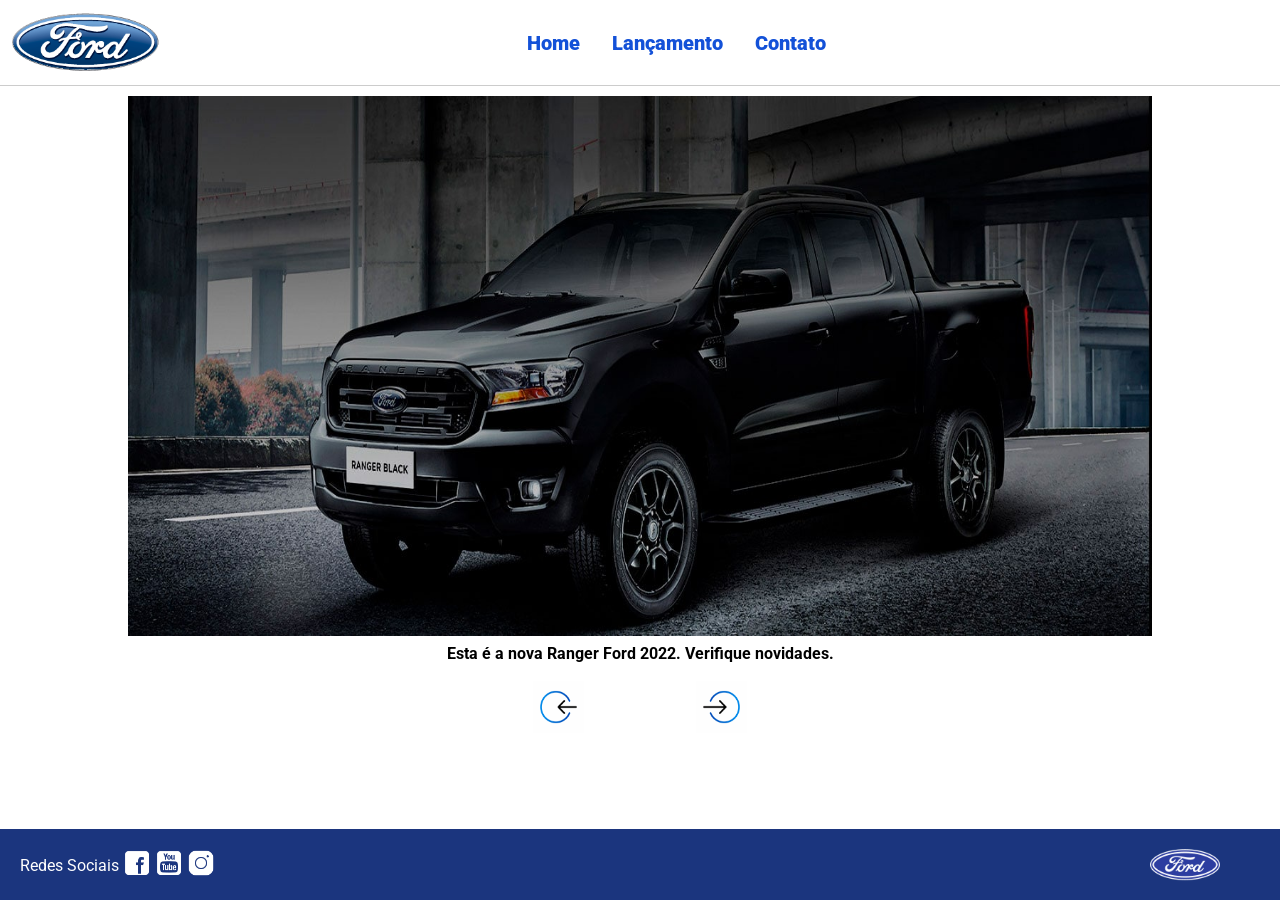
<file: index.html>
<!doctype html>
<html lang="pt-br">
  <head>
    <meta charset="UTF-8" />
    <meta http-equiv="X-UA-Compatible" content="IE=edge" />
    <meta name="viewport" content="width=device-width, initial-scale=1.0" />
    <title>Ford</title>
    <link href="css/reset.css" rel="stylesheet" />
    <link href="css/style.css" rel="stylesheet" />
    <script src="js/carousel.js"></script>
  </head>
  <body>
    <header>
      <div>
        <img src="img/logo-ford-256.png" width="150" class="logo" />
      </div>
      <nav>
        <ul>
          <li>
            <a href="index.html">Home</a>
          </li>
          <li>
            <a href="lancamento.html">Lançamento</a>
          </li>
          <li>
            <a href="contato.html">Contato</a>
          </li>
        </ul>
      </nav>
    </header>
    <main>
      <div id="carousel">
        <img id="carousel-img" src=""> <!--Criado apenas para efeito de transição das imagens do carrossel-->
      </div>
      <div id="carousel-title"></div>
      <div id="container-btn-carrossel">
        <button class="botao-carrossel" id="img-anterior">
          <img
            class="iconBtn"
            src="img/gif_btn_esquerda.gif"
            alt="gif-anterior-imagem"
          />
        </button>
        <button class="botao-carrossel" id="img-proximo">
          <img
            class="iconBtn"
            src="img/gif_btn_direita.gif"
            alt="gif-proxima-imagem"
          />
        </button>
      </div>
      <script>
        //insert each image on carousel
        carouselArr.push(
          new Carousel(
            "imagem_1.jpg",
            "Esta é a nova Ranger Ford 2022. Verifique novidades.",
            "lancamento.html",
          ),
        );
        carouselArr.push(
          new Carousel("imagem_2.jpg", "Ford a nossa história", "#"),
        );
        carouselArr.push(
          new Carousel(
            "imagem_3.jpg",
            "Nova Ford Bronco Sport 2022",
            "lancamento.html",
          ),
        );
        Carousel.Start(carouselArr);
      </script>
    </main>
    <footer>
      <nav id="social">
        <ul>
          <li><span class="redesociais">Redes Sociais</span></li>
          <li>
            <a href="#" title="Facebook"><img src="img/facebook-50.png" /></a>
          </li>
          <li>
            <a href="#" title="YouTube"
              ><img src="img/youtube-squared-50.png"
            /></a>
          </li>
          <li>
            <a href="#" title="Instagram"
              ><img src="img/instagram-logo-50.png"
            /></a>
          </li>
        </ul>
      </nav>
      <div>
        <img src="img/ford-96.png" width="70" />
      </div>
    </footer>
  </body>
</html>
</file>
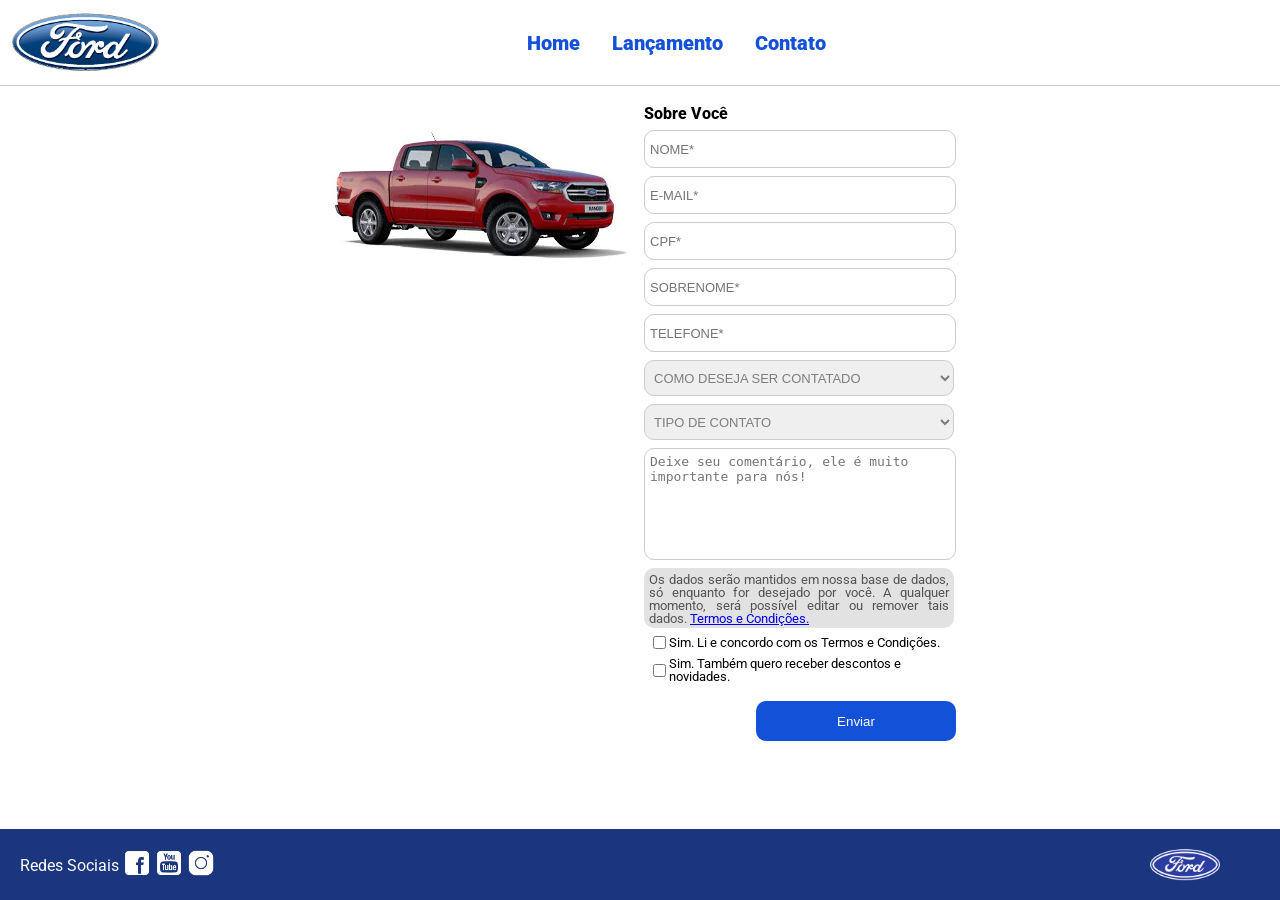
<file: contato.html>
<!doctype html>
<html lang="pt-br">
  <head>
    <meta charset="UTF-8" />
    <meta http-equiv="X-UA-Compatible" content="IE=edge" />
    <meta name="viewport" content="width=device-width, initial-scale=1.0" />
    <title>Ford</title>
    <link href="css/reset.css" rel="stylesheet" />
    <link href="css/style.css" rel="stylesheet" />
    <link href="css/form.css" rel="stylesheet" />
    <script src="js/form.js"></script>
  </head>
  <body>
    <header>
      <div>
        <img src="img/logo-ford-256.png" width="150" class="logo" />
      </div>
      <nav>
        <ul>
          <li>
            <a href="index.html">Home</a>
          </li>
          <li>
            <a href="lancamento.html">Lançamento</a>
          </li>
          <li>
            <a href="contato.html">Contato</a>
          </li>
        </ul>
      </nav>
    </header>
    <main>
      <div class="forms">
        <div>
          <img src="img/xls 2.2 diesel.jpg" />
        </div>
        <div>
          <h2 class="titulo">Sobre Você</h2>
          <form onsubmit="return Post(this);">
            <input
              id="nomeid"
              type="text"
              name="nome"
              placeholder="NOME*"
              class="fordform"
              required
            />
            <input
              type="text"
              name="email"
              placeholder="E-MAIL*"
              class="fordform"
              required
            />
            <input
              type="text"
              name="cpf"
              placeholder="CPF*"
              class="fordform"
              required
            />
            <input
              type="text"
              name="sobrenome"
              placeholder="SOBRENOME*"
              class="fordform"
              required
            />
            <input
              type="text"
              name="telefone"
              placeholder="TELEFONE*"
              class="fordform"
              required
            />
            <select name="contato" class="fordform" required>
              <option selected>COMO DESEJA SER CONTATADO</option>
              <option>TELEFONE</option>
              <option>E-MAIL</option>
            </select>
            <select name="tipo-contato" class="fordform" required>
              <option selected>TIPO DE CONTATO</option>
              <option>ELOGIO</option>
              <option>RECLAMAÇÃO</option>
              <option>SOLICITAÇÃO</option>
            </select>
            <textarea
              class="fordform"
              name="caixa-texto"
              placeholder="Deixe seu comentário, ele é muito importante para nós!"
              id="caixa-texto"
            ></textarea>
            <span class="fordform text-termos">
              <p>
                Os dados serão mantidos em nossa base de dados, só enquanto for
                desejado por você. A qualquer momento, será possível editar ou
                remover tais dados.
                <a
                  href="https://www.ford.com.br/politica-de-privacidade/"
                  target="_blank"
                  >Termos e Condições.</a
                >
              </p>
            </span>
            <div class="check-container">
              <span class="fordform termos">
                <input
                  class="checkbox-termos"
                  type="checkbox"
                  required
                  oninvalid="
                    this.setCustomValidity(
                      `Leia os termos e condições! Caso concorde, marque aqui para continuar!`,
                    )
                  "
                  oninput="this.setCustomValidity(``)"
                />
                <p>Sim. Li e concordo com os Termos e Condições.</p>
              </span>
              <span class="fordform termos" id="check-novidades">
                <input class="checkbox-termos" type="checkbox" />
                <p>Sim. Também quero receber descontos e novidades.</p>
              </span>
            </div>
            <button type="submit">Enviar</button>
          </form>
        </div>
      </div>
    </main>
    <footer>
      <nav id="social">
        <ul>
          <li><span class="redesociais">Redes Sociais</span></li>
          <li>
            <a href="#" title="Facebook"><img src="img/facebook-50.png" /></a>
          </li>
          <li>
            <a href="#" title="YouTube"
              ><img src="img/youtube-squared-50.png"
            /></a>
          </li>
          <li>
            <a href="#" title="Instagram"
              ><img src="img/instagram-logo-50.png"
            /></a>
          </li>
        </ul>
      </nav>
      <div>
        <img src="img/ford-96.png" width="70" />
      </div>
    </footer>
  </body>
</html>
</file>
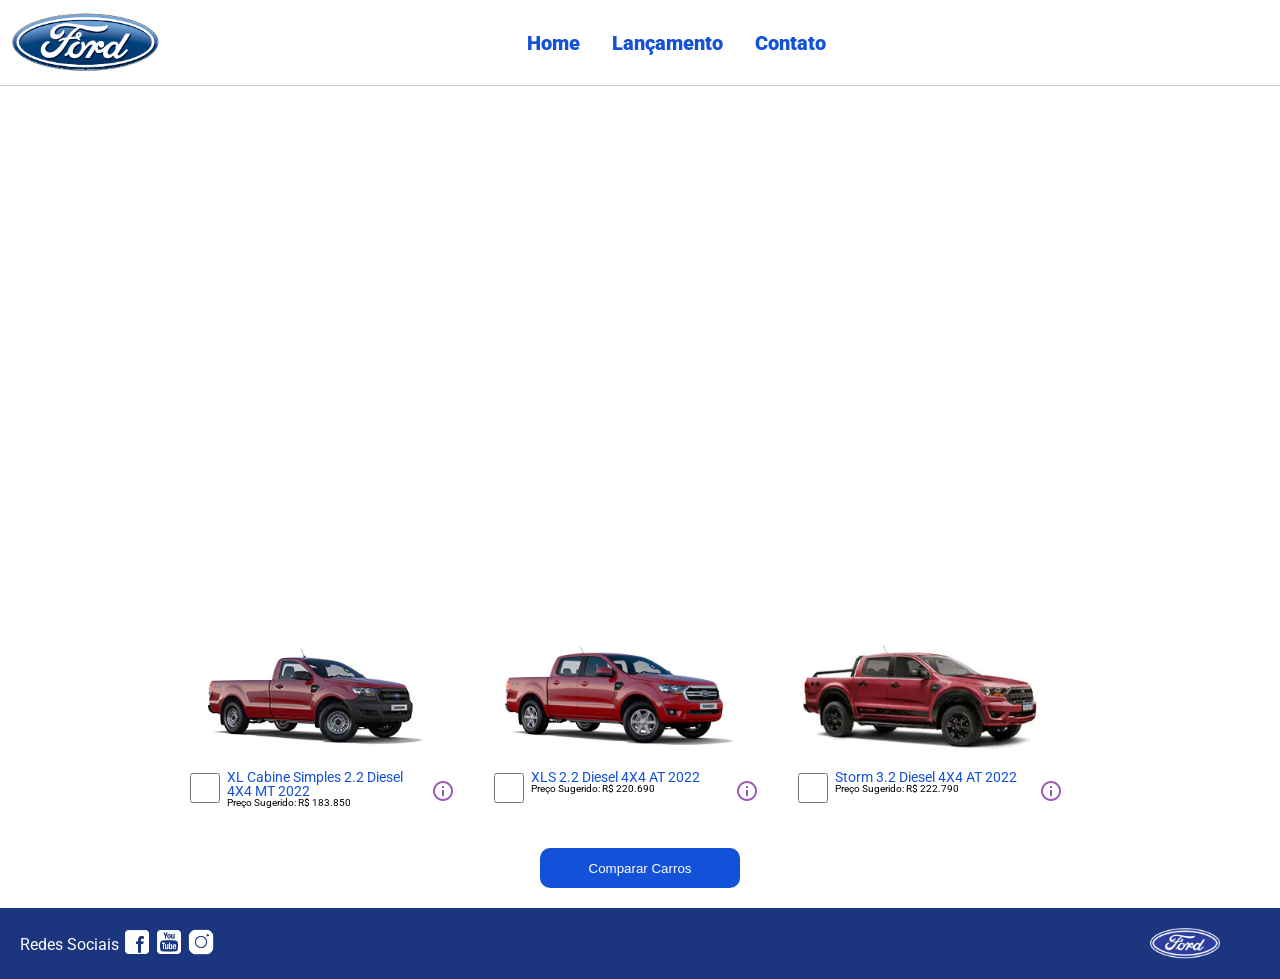
<file: lancamento.html>
<!doctype html>
<html lang="pt-br">
  <head>
    <meta charset="UTF-8" />
    <meta http-equiv="X-UA-Compatible" content="IE=edge" />
    <meta name="viewport" content="width=device-width, initial-scale=1.0" />
    <title>Ford</title>
    <link href="css/reset.css" rel="stylesheet" />
    <link href="css/style.css" rel="stylesheet" />
    <link href="css/lancamento.css" rel="stylesheet" />
    <script src="js/compare.js"></script>
  </head>
  <body>
    <header>
      <div>
        <img src="img/logo-ford-256.png" width="150" class="logo" />
      </div>
      <nav>
        <ul>
          <li>
            <a href="index.html">Home</a>
          </li>
          <li>
            <a href="lancamento.html">Lançamento</a>
          </li>
          <li>
            <a href="contato.html">Contato</a>
          </li>
        </ul>
      </nav>
    </header>
    <main>
      <div>
        <iframe
          style="
            display: block;
            margin-bottom: 30px;
            margin-left: auto;
            margin-right: auto;
            width: 100%;
            height: 500px;
          "
          src="https://www.youtube-nocookie.com/embed/vQsryuNmsL0?controls=0&autoplay=1&modestbranding=0&loop=1&mute=1&rel=0&hd=1"
          title="YouTube video player"
          frameborder="0"
          allow="
            accelerometer;
            autoplay;
            clipboard-write;
            encrypted-media;
            gyroscope;
            picture-in-picture;
          "
          allowfullscreen
        ></iframe>
      </div>
      <div>
        <ul class="modelcars">
          <li>
            <img src="img/XL Cabine.jpg" class="photocar" />
            <div class="infocar">
              <div>
                <input
                  type="checkbox"
                  value="car1"
                  class="checkbox"
                  onchange="
                    SetCarToCompare(
                      this,
                      new Car(
                        'XL Cabine Simples 2.2 Diesel 4X4 MT 2022',
                        183850,
                        511,
                        1821,
                        232,
                        1234,
                        2.2,
                        160,
                        1420,
                        'Aço Estampado 16',
                        'img/XL Cabine.jpg',
                      ),
                    )
                  "
                />
              </div>
              <div class="info">
                <span class="textmodel"
                  >XL Cabine Simples 2.2 Diesel 4X4 MT 2022</span
                >
                <span class="textprice">Preço Sugerido: R$ 183.850</span>
              </div>
              <div>
                <img src="img/info.png" />
              </div>
            </div>
          </li>
          <li>
            <img src="img/xls 2.2 diesel.jpg" class="photocar" />
            <div class="infocar">
              <div>
                <input
                  type="checkbox"
                  value="car1"
                  class="checkbox"
                  onchange="
                    SetCarToCompare(
                      this,
                      new Car(
                        'XLS 2.2 Diesel 4X4 AT 2022',
                        220690,
                        511,
                        1821,
                        232,
                        1076,
                        2.2,
                        160,
                        1180,
                        'Aço Estampado 16',
                        'img/xls 2.2 diesel.jpg',
                      ),
                    )
                  "
                />
              </div>
              <div class="info">
                <span class="textmodel">XLS 2.2 Diesel 4X4 AT 2022</span>
                <span class="textprice">Preço Sugerido: R$ 220.690</span>
              </div>
              <div>
                <img src="img/info.png" />
              </div>
            </div>
          </li>
          <li>
            <img src="img/storm.jpg" class="photocar" />
            <div class="infocar">
              <div>
                <input
                  type="checkbox"
                  value="car1"
                  class="checkbox"
                  onchange="
                    SetCarToCompare(
                      this,
                      new Car(
                        'Storm 3.2 Diesel 4X4 AT 2022',
                        222790,
                        511,
                        1821,
                        232,
                        1040,
                        3.2,
                        200,
                        1180,
                        'Liga Leve 17',
                        'img/storm.jpg',
                      ),
                    )
                  "
                />
              </div>
              <div class="info">
                <span class="textmodel">Storm 3.2 Diesel 4X4 AT 2022</span>
                <span class="textprice">Preço Sugerido: R$ 222.790</span>
              </div>
              <div>
                <img src="img/info.png" />
              </div>
            </div>
          </li>
        </ul>
      </div>
      <div style="text-align: center; padding-bottom: 20px">
        <button
          type="button"
          style="height: 40px; width: 200px"
          onclick="ShowCompare()"
        >
          Comparar Carros
        </button>
      </div>
    </main>
    <footer>
      <nav id="social">
        <ul>
          <li><span class="redesociais">Redes Sociais</span></li>
          <li>
            <a href="#" title="Facebook"><img src="img/facebook-50.png" /></a>
          </li>
          <li>
            <a href="#" title="YouTube"
              ><img src="img/youtube-squared-50.png"
            /></a>
          </li>
          <li>
            <a href="#" title="Instagram"
              ><img src="img/instagram-logo-50.png"
            /></a>
          </li>
        </ul>
      </nav>
      <div>
        <img src="img/ford-96.png" width="70" />
      </div>
    </footer>
    <div id="compare">
      <table>
        <tbody>
          <tr>
            <td>&nbsp;</td>
            <td id="compare_image_0"></td>
            <td id="compare_image_1"></td>
          </tr>
          <tr>
            <td>Modelo</td>
            <td id="compare_modelo_0"></td>
            <td id="compare_modelo_1"></td>
          </tr>
          <tr>
            <td>Altura da ca&ccedil;amba (mm)</td>
            <td id="compare_alturacacamba_0"></td>
            <td id="compare_alturacacamba_1"></td>
          </tr>
          <tr>
            <td>Altura do ve&iacute;culo (mm)</td>
            <td id="compare_alturaveiculo_0"></td>
            <td id="compare_alturaveiculo_1"></td>
          </tr>
          <tr>
            <td>Altura livre do solo (mm)</td>
            <td id="compare_alturasolo_0"></td>
            <td id="compare_alturasolo_1"></td>
          </tr>
          <tr>
            <td>Capacidade de carga (Kg)</td>
            <td id="compare_capacidadecarga_0"></td>
            <td id="compare_capacidadecarga_1"></td>
          </tr>
          <tr>
            <td>Motor</td>
            <td id="compare_motor_0"></td>
            <td id="compare_motor_1"></td>
          </tr>
          <tr>
            <td>Pot&ecirc;ncia (cv)</td>
            <td id="compare_potencia_0"></td>
            <td id="compare_potencia_1"></td>
          </tr>
          <tr>
            <td>Volume de ca&ccedil;amba (L)</td>
            <td id="compare_volumecacamba_0"></td>
            <td id="compare_volumecacamba_1"></td>
          </tr>
          <tr>
            <td>Roda</td>
            <td id="compare_roda_0"></td>
            <td id="compare_roda_1"></td>
          </tr>
          <tr>
            <td>Pre&ccedil;o</td>
            <td id="compare_preco_0"></td>
            <td id="compare_preco_1"></td>
          </tr>
        </tbody>
      </table>
      <div style="text-align: center; padding-bottom: 20px">
        <button
          type="button"
          style="height: 40px; width: 200px"
          onclick="HideCompare()"
        >
          Fechar
        </button>
      </div>
    </div>
  </body>
</html>
</file>
<file: css/style.css>
@import url("https://fonts.googleapis.com/css2?family=Roboto:wght@300&display=swap");

body {
  background: #ffffff;
  height: 100%;
  font-family: "Roboto", sans-serif;
}

html {
  height: 100%;
}

div#carousel {
  height: 60vh;
  width: 80%;
  max-height: 628px;
  -webkit-transition: all .3s ease-in-out;
    -moz-transition: all .3s ease-in-out;
    transition: all .3s ease-in-out;
}

div#carousel-title a {
  text-decoration: none;
}

img#carousel-img{
    width: 100%;
    height: 100%;
    opacity: 1;
    transition: opacity 0.6s cubic-bezier(0.4, 0, 0.2, 1);
}

div#carousel-title {
  display: block;
  text-align: center;
  margin-top: 10px;
  margin-bottom: 10px;
  font-weight: bold;
}

div#container-btn-carrossel {
  display: flex;
  width: 100%;
  margin-top: 8px;
  justify-content: center;
  gap: 100px;
}

button.botao-carrossel {
  background-color: white;
  cursor: pointer;
}

.iconBtn {
  width: 3.2rem;
}

button.botao-carrossel:hover {
  background-color: white;
  cursor: pointer;
}

header ul {
  text-align: center;
  margin-left: auto;
  margin-right: auto;
  display: block;
}

ul {
  display: inline-block;
}

header {
  background: #ffffff;
  border-bottom: 1px solid #ccc;
  margin-bottom: 10px;
  padding: 10px;
}

header div {
  display: inline;
  vertical-align: middle;
}

header nav {
  display: inline-block;
  vertical-align: middle;
  width: 80vw;
}

header nav a {
  color: #1351d8;
  font-size: 20px;
  text-decoration: none;
  font-weight: 900;
  margin-left: 14px;
  margin-right: 14px;
}

header nav a:hover {
  color: #1b357e;
  text-decoration: none;
  font-weight: 900;
}

nav li {
  display: inline;
  list-style: none;
}

main {
  display: flex;
  flex-direction: column;
  align-items: center;
  min-height: calc(100% - 167px);
}

nav#social {
  display: inline;
  width: 80%;
}

nav#social ul img {
  width: 28px;
}

span.redesociais {
  color: #ffffff;
  vertical-align: super;
}

footer {
  background: #1b357e;
  padding: 20px;
}

footer div {
  display: inline;
  float: right;
  margin-right: 40px;
}

button:hover {
  background: #1b357e;
}
button {
  background: #1351d8;
  color: #fff;
  border: 0px;
  border-radius: 10px;
}
</file>
<file: css/form.css>
.fordform {
  display: block;
  width: 300px;
  border: 1px solid #cccccc;
  border-radius: 10px;
  height: 26px;
  margin: 8px;
  font-size: 13px;
  padding: 5px;
}

select.fordform {
  width: 310px;
  height: 36px;
  color: #807d7d;
}

input:focus-visible {
  outline: none;
}

select:focus-visible {
  outline: none;
}

.forms {
  display: flex;
  text-align: center;
  margin-top: 10px;
}

h2 {
  text-align: left;
  font-weight: 800;
}

.titulo {
  margin-left: 8px;
}

#caixa-texto {
  text-align: start;
  height: 100px;
  resize: none;
}

.text-termos {
  border: none;
  color: #464444e8;
  background-color: #807d7d39;
  height: 50px;
  text-align: justify;
}

.termos {
  border: none;
  display: flex;
  align-items: center;
}

.check-container {
  vertical-align: top;
  text-align: left;
  padding-bottom: 5px;
  margin-top: -12px;
}

#check-novidades {
  margin-top: -16px;
}

button {
  width: 200px;
  height: 40px;
  margin-right: 8px;
  float: right;
  margin-bottom: 10px;
}
</file>
<file: css/lancamento.css>
ul.modelcars {
    display: block;
    text-align: center;
    margin-bottom: 40px;
}

ul.modelcars li {
    display: inline-block;
    text-align: left;
    width: 300px;
    vertical-align: top;
}

img.photocar {
    display: block;
    width: 250px;
}

.checkbox {
    width: 30px;
    height: 30px;
    border: 1px solid #1b357e;
}

.infocar div {
    display: inline-block;
}

.info {
    width: 200px;
    vertical-align: top;
}

.textmodel {
    display: block;
    text-align: left;
    font-size: 14px;
    color: #1351d8;
    
}
.textprice {
    display: block;
    text-align: left;
    font-size: 10px;
}

table {
    border-collapse: collapse;
    width: 80%;
    margin-left: auto;
    margin-right: auto;
    margin-top: 2vh;
    margin-bottom: 10px;
  }
  
  th, td {
    text-align: left;
    padding: 8px;
  }

  td:nth-child(1) {  
    font-weight: 700;
    width: 40%;
  }

  tr:nth-child(even) {background-color: #f2f2f2;}

div#compare {
    position: absolute;
    display: none;
    width: 50vw;
    max-width: 800px;
    min-width: 400px;
    height: 80vh;
    max-height: 700px;
    min-height: 350px;
    background: #fff;
    top: calc(100vh - 80%);
    left: 25vw;
    border-radius: 10px;
    padding: 10px;
    -webkit-box-shadow: 1px 1px 6px 0px rgb(0 0 0 / 34%);
    box-shadow: 1px 1px 6px 0px rgb(0 0 0 / 34%);
}
</file>
